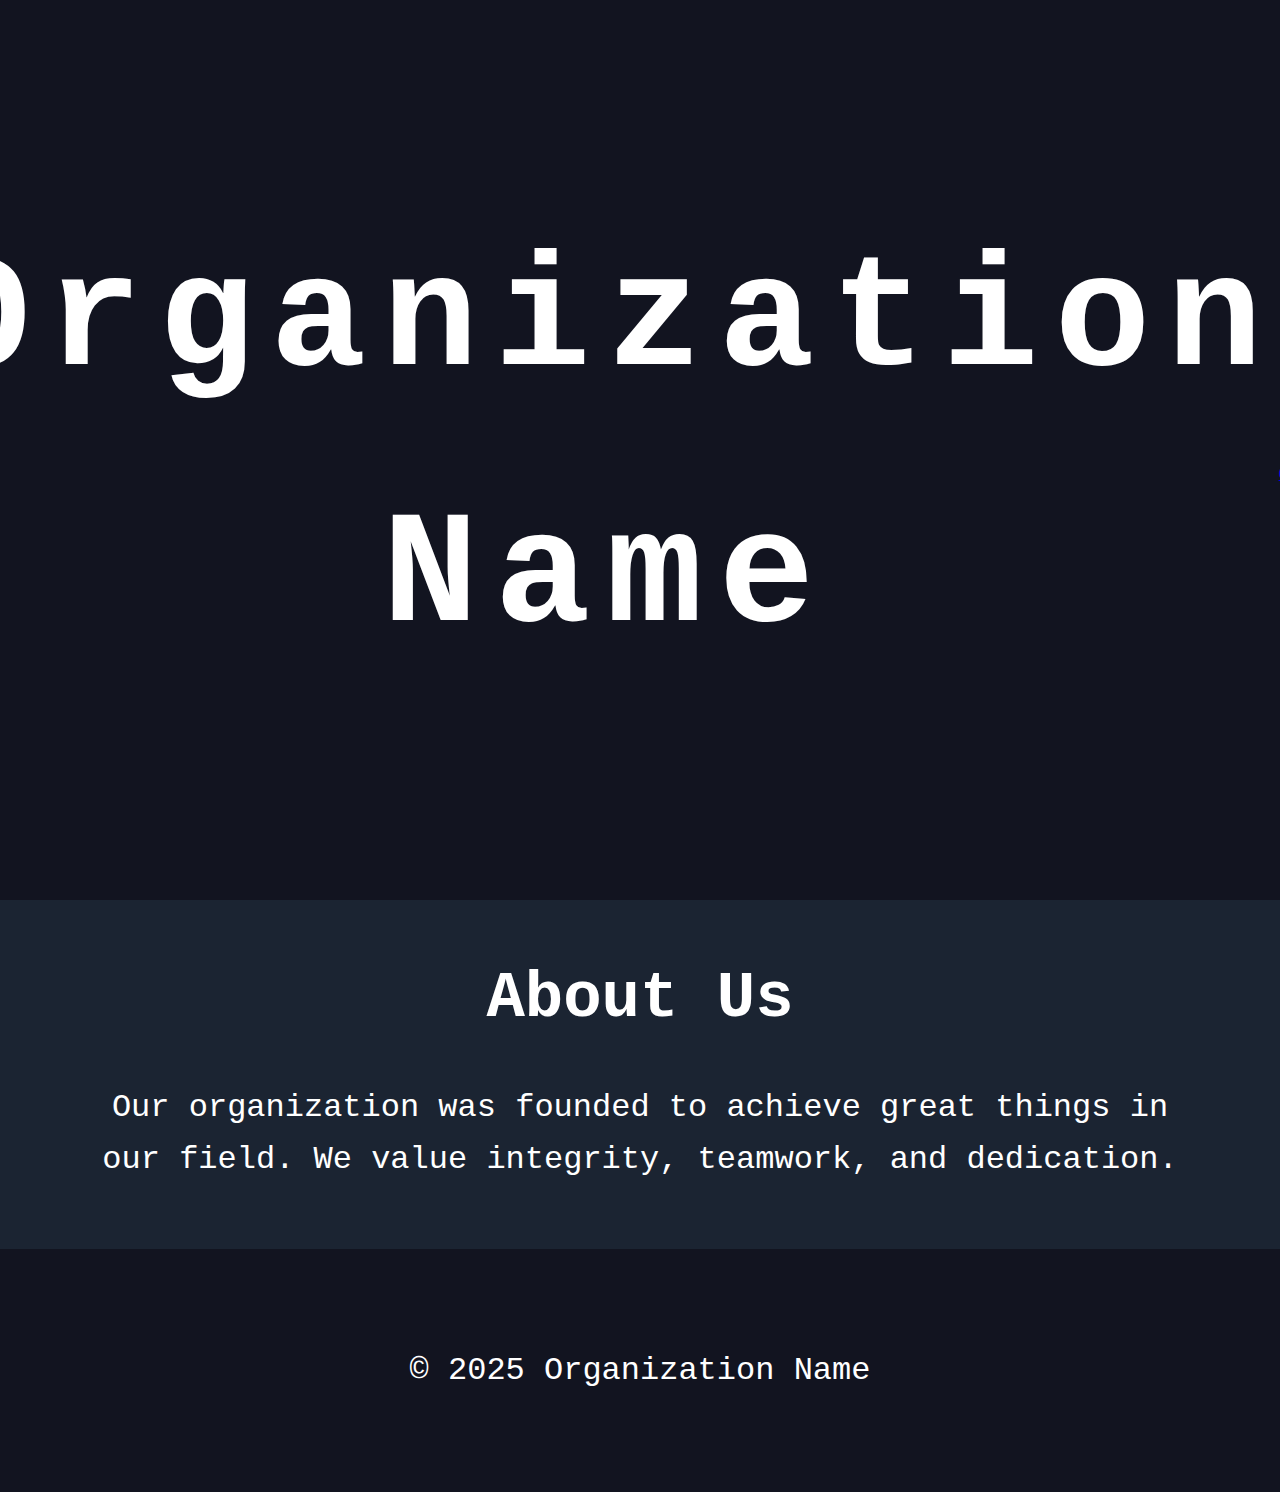
<file: about.html>
<!DOCTYPE html>
<html lang="en">
  <head>
    <meta charset="UTF-8" />
    <meta name="viewport" content="width=device-width, initial-scale=1.0" />
    <title>About - Organization Name</title>
    <link rel="stylesheet" href="style.css" />
  </head>
  <body>
    <header>
      <h1>Organization Name</h1>
      <nav>
        <a href="index.html">Home</a>
        <a href="about.html">About</a>
        <a href="index.html#contact">Contact</a>
      </nav>
    </header>

    <main>
      <section>
        <h2>About Us</h2>
        <p>
          Our organization was founded to achieve great things in our field. We
          value integrity, teamwork, and dedication.
        </p>
      </section>
    </main>

    <footer>
      <p>&copy; 2025 Organization Name</p>
    </footer>
  </body>
</html>
</file>
<file: style.css>
body {
    font-family: "Space Mono", monospace;
    margin: 0;
    line-height: 1.6;
    background: #1b2432;
    color: #fff;
}

header {
    height: 100vh;
    display: flex;
    align-items: center;
    justify-content: center;
    text-align: center;
    position: relative;
    background: #121420;
}

header h1 {
    font-size: 10em;
    font-optical-sizing: auto;
    font-style: normal;
    letter-spacing: 0.1em;
    margin: 0;
}

.scroll-down {
    position: absolute;
    bottom: 3em;
    font-size: 2rem;
    opacity: 0;
    animation: fadeInArrow 1.5s ease forwards, bounce 2s infinite 3s;
    cursor: pointer;
}

@keyframes fadeInArrow {
    to {
        opacity: 1;
    }
}

/* Optional bounce animation */
@keyframes bounce {
    0%,
    20%,
    50%,
    80%,
    100% {
        transform: translateY(0);
    }
    40% {
        transform: translateY(10px);
    }
    60% {
        transform: translateY(6px);
    }
}

main {
    max-width: 70rem; /* set a fixed width */
    margin: 0 auto; /* center horizontally */
    font-size: 2em;
}

h2 {
    font-size: 2em;
    margin: 3rem 0 0 0;
    text-align: center;
}

p {
    margin: 1em 0 1em 0;
    text-align: center;
}

.member {
    display: flex;
    align-items: center; /* vertically center text and badge */
    gap: 0.5em; /* spacing between name and badge */
    margin-bottom: 0.5em;
    justify-content: center;
}

footer {
    text-align: center;
    padding: 4rem;
    font-size: 2em;
    margin: 4rem 0 0 0;
    background: #121420;
}
</file>
